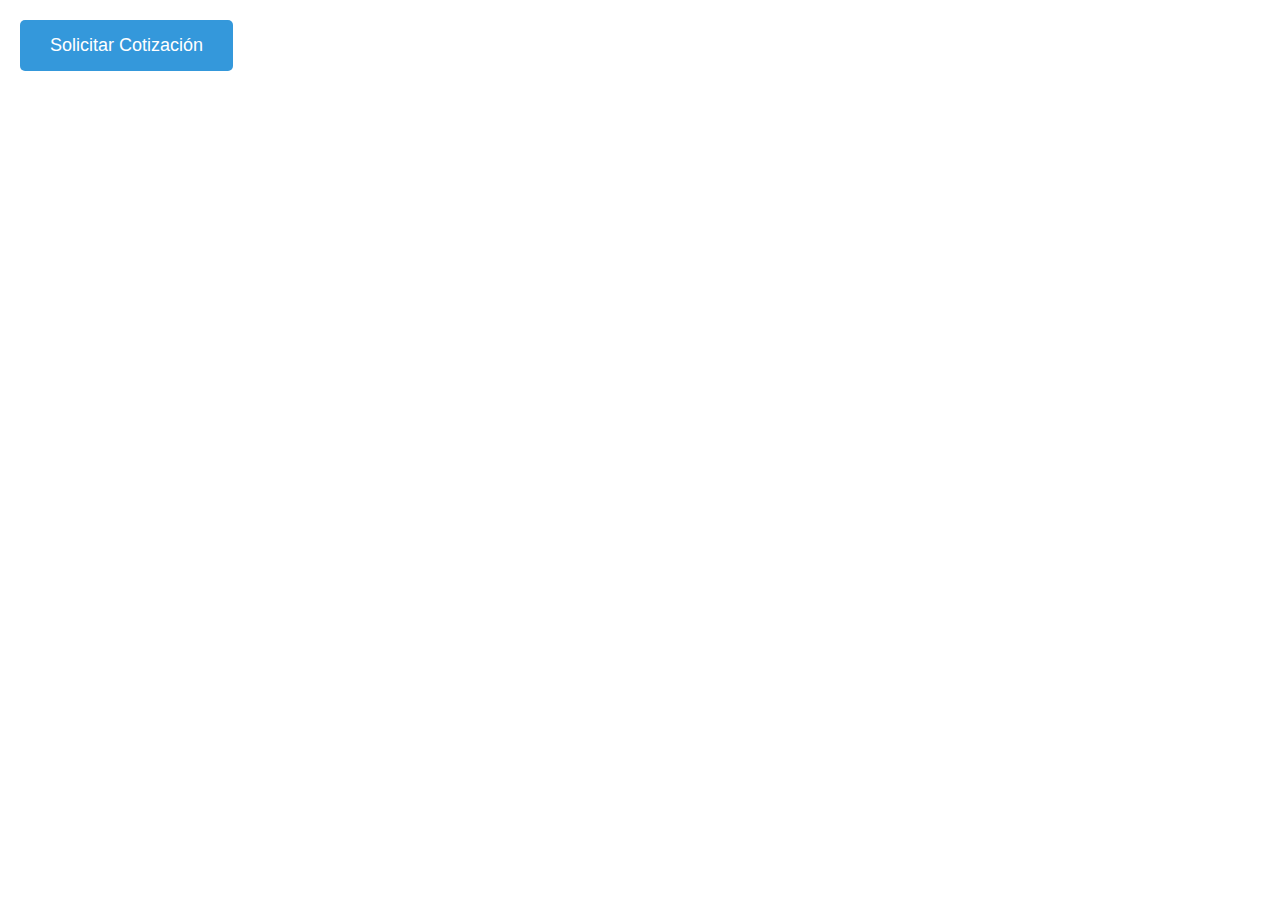
<file: Proyecto final/contacto.html>
<!DOCTYPE html>
<html lang="es">
<head>
    <meta charset="UTF-8">
    <meta name="viewport" content="width=device-width, initial-scale=1.0">
    <title>Formulario de Contacto</title>
    <link rel="stylesheet" href="public/css/estilocontacto.css">
</head>
<body>

<button id="showFormButton">Solicitar Cotización</button>

<div id="contactForm">
    <h3>Formulario de Contacto</h3>
    <form action="https://formspree.io/your-email@example.com" method="POST">
        <div class="form-control">
            <label for="name">Nombre:</label>
            <input type="text" id="name" name="name" placeholder="Introduce tu nombre" required>
        </div>
        <div class="form-control">
            <label for="email">Email:</label>
            <input type="email" id="email" name="email" placeholder="Introduce tu email" required>
        </div>
        <div class="form-control">
            <label for="message">Mensaje:</label>
            <textarea id="message" name="message" rows="4" placeholder="Introduce tu mensaje" required></textarea>
        </div>
        <input type="submit" value="Enviar">
    </form>
</div>

<script>
    document.getElementById('showFormButton').onclick = function() {
        document.getElementById('contactForm').style.display = 'block';
    };
</script>

</body>
</html>
</file>
<file: Proyecto final/public/css/estilocontacto.css>
body {
    font-family: Arial, sans-serif;
    
    background-size: cover;
    background-position: center;
    margin: 0;
    padding: 0;
    height: 100vh;
}

#showFormButton {
    background-color: #3498db;
    color: white;
    padding: 15px 30px;
    font-size: 18px;
    border: none;
    border-radius: 5px;
    cursor: pointer;
    margin: 20px;
    transition: background-color 0.3s ease;
}

#showFormButton:hover {
    background-color: #2980b9;
}

#contactForm {
    display: none;
    background-color: rgba(255, 255, 255, 0.9);
    border-radius: 10px;
    padding: 30px;
    max-width: 600px;
    margin: 40px auto;
    box-shadow: 0 8px 30px rgba(0, 0, 0, 0.2);
    animation: slideIn 0.5s ease-out;
}

h3 {
    text-align: center;
    color: #333;
    margin-bottom: 20px;
    font-size: 2rem;
}

.form-control {
    margin-bottom: 20px;
}

input[type="text"],
input[type="email"],
textarea {
    width: 100%;
    padding: 15px;
    border: 2px solid #ccc;
    border-radius: 5px;
    font-size: 16px;
    transition: border-color 0.3s;
    background-color: #f9f9f9;
}

input[type="text"]:focus,
input[type="email"]:focus,
textarea:focus {
    border-color: #3498db;
    background-color: #fff;
}

input[type="submit"] {
    background-color: #3498db;
    color: white;
    border: none;
    border-radius: 5px;
    padding: 15px;
    cursor: pointer;
    width: 100%;
    font-size: 18px;
    transition: background-color 0.3s;
}

input[type="submit"]:hover {
    background-color: #2980b9;
}

textarea {
    height: 150px;
    resize: vertical;
}

/* Animación para el formulario */
@keyframes slideIn {
    from {
        opacity: 0;
        transform: translateY(-20px);
    }
    to {
        opacity: 1;
        transform: translateY(0);
    }
}

/* Asegurarse de que el formulario sea responsivo */
@media (max-width: 768px) {
    #contactForm {
        padding: 20px;
        max-width: 90%;
    }
}
</file>
